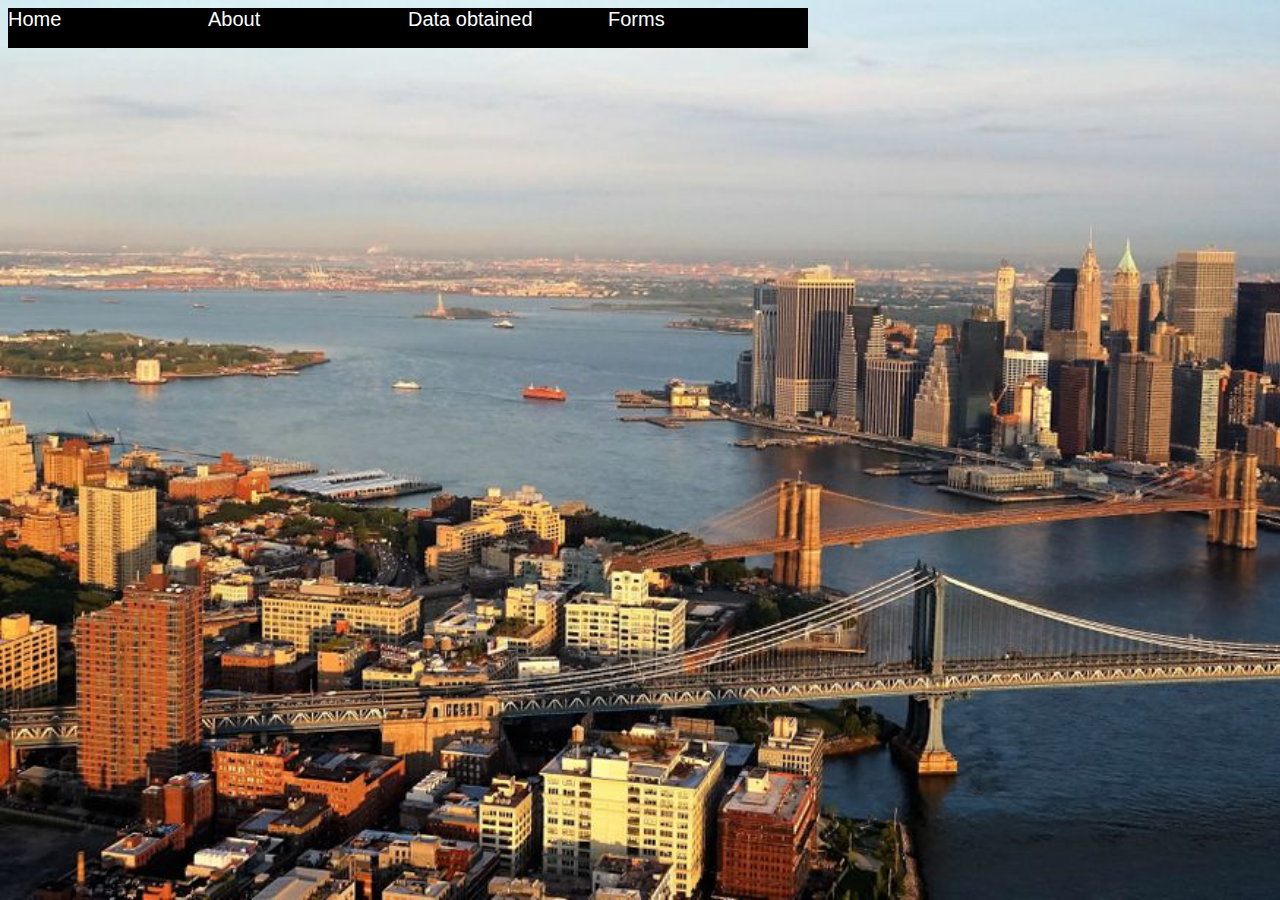
<file: index.html>
<html>
   <link href='styles.css' rel='stylesheet'>
    <ul>
    <li><a  href="index.html" title="link home" target="link target" class="link class">Home</a></li>
    <li><a>About</a>
        <ul>
    <li><a>Info</a>
        </ul>
           <ul>
    <li><a>Our Team</a>
        </ul>
    </li>
    <li><a>Data obtained </a>
       <ul>
    <li><a>First Website </a></li>
    <li><a>Second Website</a></li>
    <li> <a href="form.html" title="link title" target="link target" class="link class">Third Website</a> </li>
    <li><a>Fourth Website</a></li>    
        </ul>  
    </li>
    <li><a>Forms </a>
      <ul>
    <li><a href="form.html" title="link title" target="link target" class="link class">Submission Form </a></li>
    <li><a>Request Form</a></li>
        </ul> 
    </ul>
    
</html>
</file>
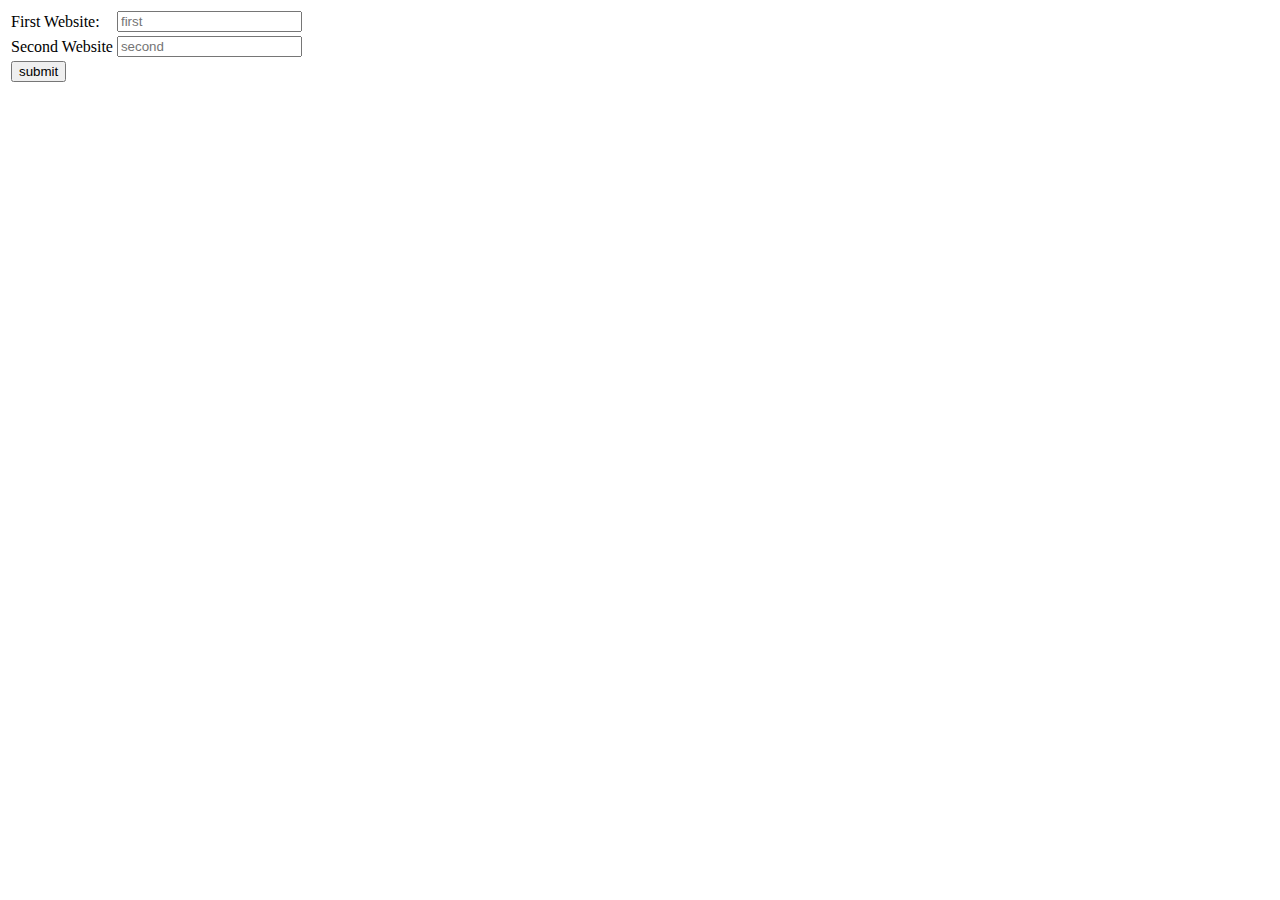
<file: form.html>
<html>
<head>
    <title>Register Form</title>
    </head>
<body>
    <form action="data.php" method="POST">
       <table>
          <tr>
             <td>
               First Website:
              
              
              </td>
           <td>
              <input type="text" placeholder="first" name="username" >
              
              </td>
           
           </tr>
          <tr>
           <td>
                  Second Website
               
              </td>
              <td>
                <input  type="test" placeholder="second" name="password" >
              
              </td>
           </tr>
        <tr>
           <td>
                  <input type="submit" value="submit"   name="">
            </td>
           </tr>
        </table>
    </form>
    </body>
</html>
</file>
<file: styles.css>
body{
    background: url('brooklyn.jpg') no-repeat;
    background-size: cover;
    font-family:Arial;
    color: white;
}

ul
{
    margin 0px;
    padding: 0px;
    list-style: none;
}

ul li{
    float: left;
    width: 200px;
    height: 40px;
    background-color: black;
    opacity: : .8;
    line-height: center;
    font-size:20px;
    
}

ul li a{
    text-decoration: none;
    color: white;
    display: block;
}

ul li a:hover{
    background-color: green;
}

ul li ul li{
    display: none;
}

ul li:hover ul li{
    display: block;
}
</file>
